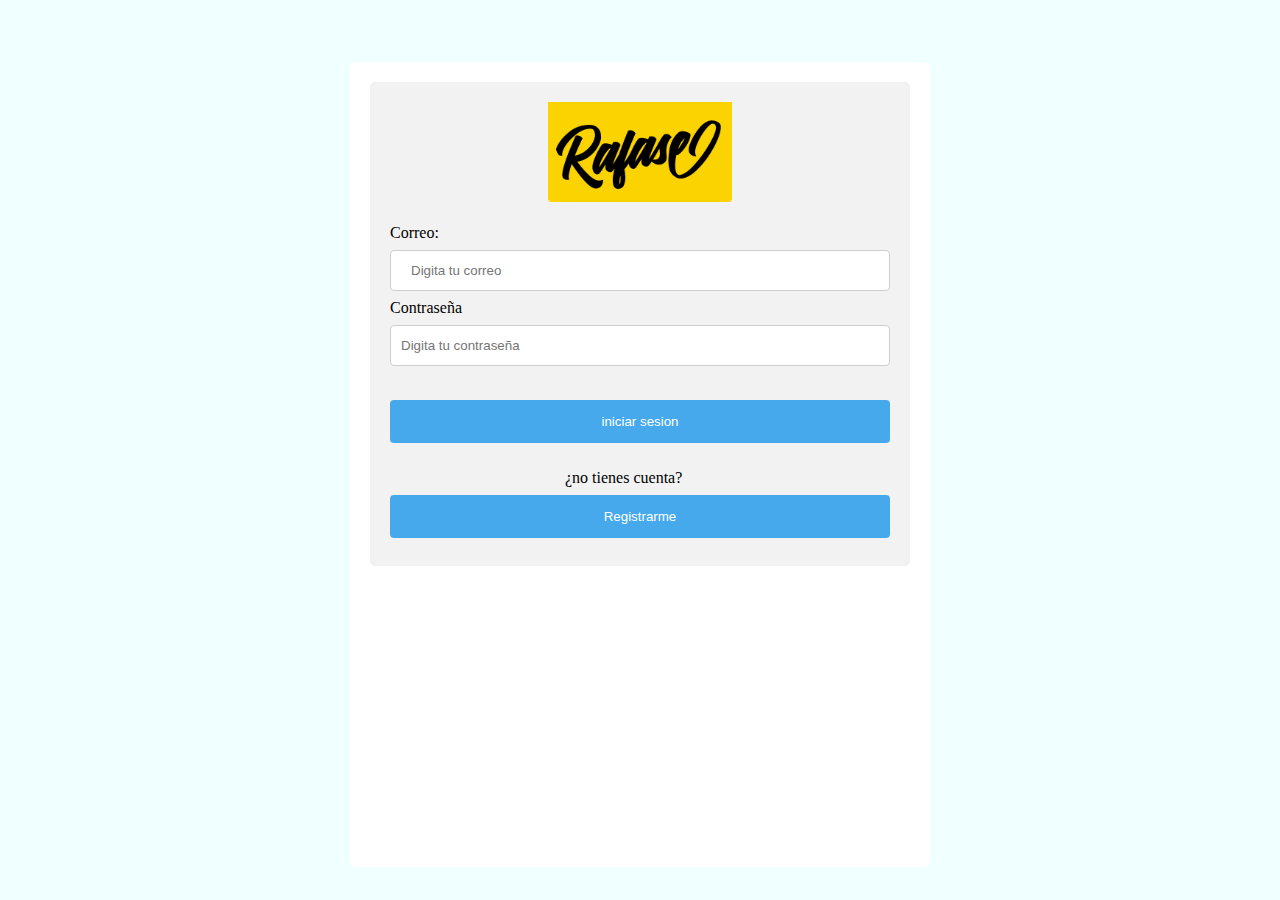
<file: index.html>
<!DOCTYPE html>
<html>

<head>
    <meta charset='utf-8'>
    <meta http-equiv='X-UA-Compatible' content='IE=edge'>
    <title>Iniciar serion</title>
    <meta name='viewport' content='width=device-width, initial-scale=1'>
	<link rel="shortcut icon" type="image/x-icon" href="img/favicon.png">
    <link rel='stylesheet' type='text/css' media='screen' href='css/estilo.css'>
    <script src='js/script.js'></script>
</head>

<body>
    <div style="padding: 3vh; background-color:azure;"></div>
    <div class="card">
        <div>
            <form action="/action_page.php">
                <center><img src="img/logo.png" alt="logo" width="184" height="100"></center>
                <br>
                <label for="correo">Correo:</label>
                <input type="email" id="correo" name="correo" placeholder="Digita tu correo">

                <label for="contrasena">Contraseña</label>
                <input type="password" id="contrasena" name="contrasena" placeholder="Digita tu contraseña">

                </select>
                <br>
                <br>
                <input type="submit" value="iniciar sesion">
                <br><br>
                <label style="padding-left: 35%;">¿no tienes cuenta?</label>
                <input type="submit" value="Registrarme">
            </form>
        </div>
    </div>
</body>

</html>
</file>
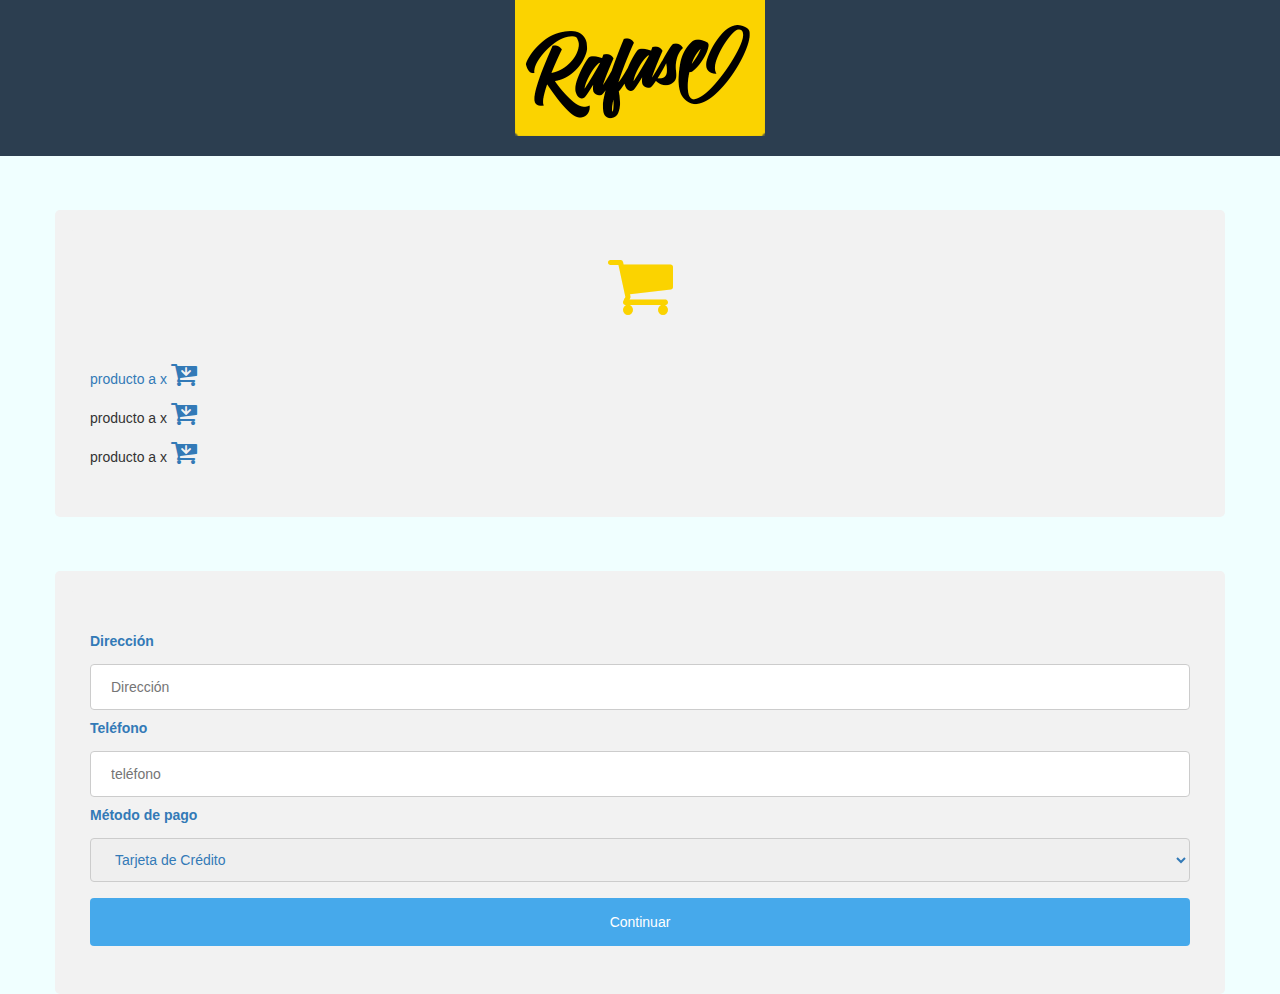
<file: carrito.html>
<!DOCTYPE html>
<html lang="en">
<head>
<meta charset="UTF-8">
<title>Carrito</title>
<meta name="viewport" content="width=device-width, user-scalable=no, initial-scale=1.0, maximum-scale=1.0, minimum-scale=1.0">
<!-- Latest compiled and minified CSS -->
<link rel="shortcut icon" type="image/x-icon" href="img/favicon.png">
<link rel="stylesheet" href="https://maxcdn.bootstrapcdn.com/bootstrap/3.3.1/css/bootstrap.min.css">
<link rel="stylesheet" href="css/estilo.css">
	<script src='js/script.js'></script>
<link href="//maxcdn.bootstrapcdn.com/font-awesome/4.1.0/css/font-awesome.min.css" rel="stylesheet">
<link rel="stylesheet" href="https://use.fontawesome.com/releases/v5.8.1/css/all.css" integrity="sha384-50oBUHEmvpQ+1lW4y57PTFmhCaXp0ML5d60M1M7uH2+nqUivzIebhndOJK28anvf" crossorigin="anonymous">
</head>
<body>
<header>
  <center><img src="img/logo.png" width="250" height="136"><br>
  <br></center>
  </header>

	
	<body>
		<div style="padding: 3vh; background-color:azure;"></div>
		<div class="container">
			<div>
		 <center>
			 <a> <i class="fa fa-shopping-cart fa-5x" style="color:#fbd300;" ></i>
        </center>
			 <br>
			 <br>
			 <p> producto a x <a href="#"onclick="Confirmar()"> <i class="fa fa-cart-arrow-down fa-2x" style="color:#F0000;"></i> </a> </p>
			 <p> producto a x <a href="#"> <i class="fa fa-cart-arrow-down fa-2x" style="color:#F0000;"></i> </a> </p>
			 <p> producto a x <a href="#"> <i class="fa fa-cart-arrow-down fa-2x" style="color:#F0000;"></i> </a> </p>
		  </div>
			</div>
			 </div>
					
		
		<div style="padding: 3vh; background-color:azure;"></div>
		<div class="container">
			<div>
		 <center>
			 <a> <i class="fa fa-money-bill-alt fa-5x" style="color:#fbd300;" ></i>
        </center><label for="Dirección">Dirección</label>
			    <input type="text" name="dirección" placeholder="Dirección" onfocus="this.placeholder = ''"
									onblur="this.placeholder = 'Dirección'" required class="single-input">
			 </center><label for="Teléfono">Teléfono</label>
			    <input type="text" name="teléfono" placeholder="teléfono" onfocus="this.placeholder = ''"
									onblur="this.placeholder = 'teléfono" required class="single-input">

			 
			 <label for="MétodoPago">Método de pago</label>
                <select id="metodoPago" name="metodoPago">
                    <option value="tarjeta">Tarjeta de Crédito</option>
                    <option  value="pse">PSE</option>
					                </select>
			 <input type="submit" value="Continuar">
		  </div>
			</div>
			 

		    

	
</body>
</html>
</file>
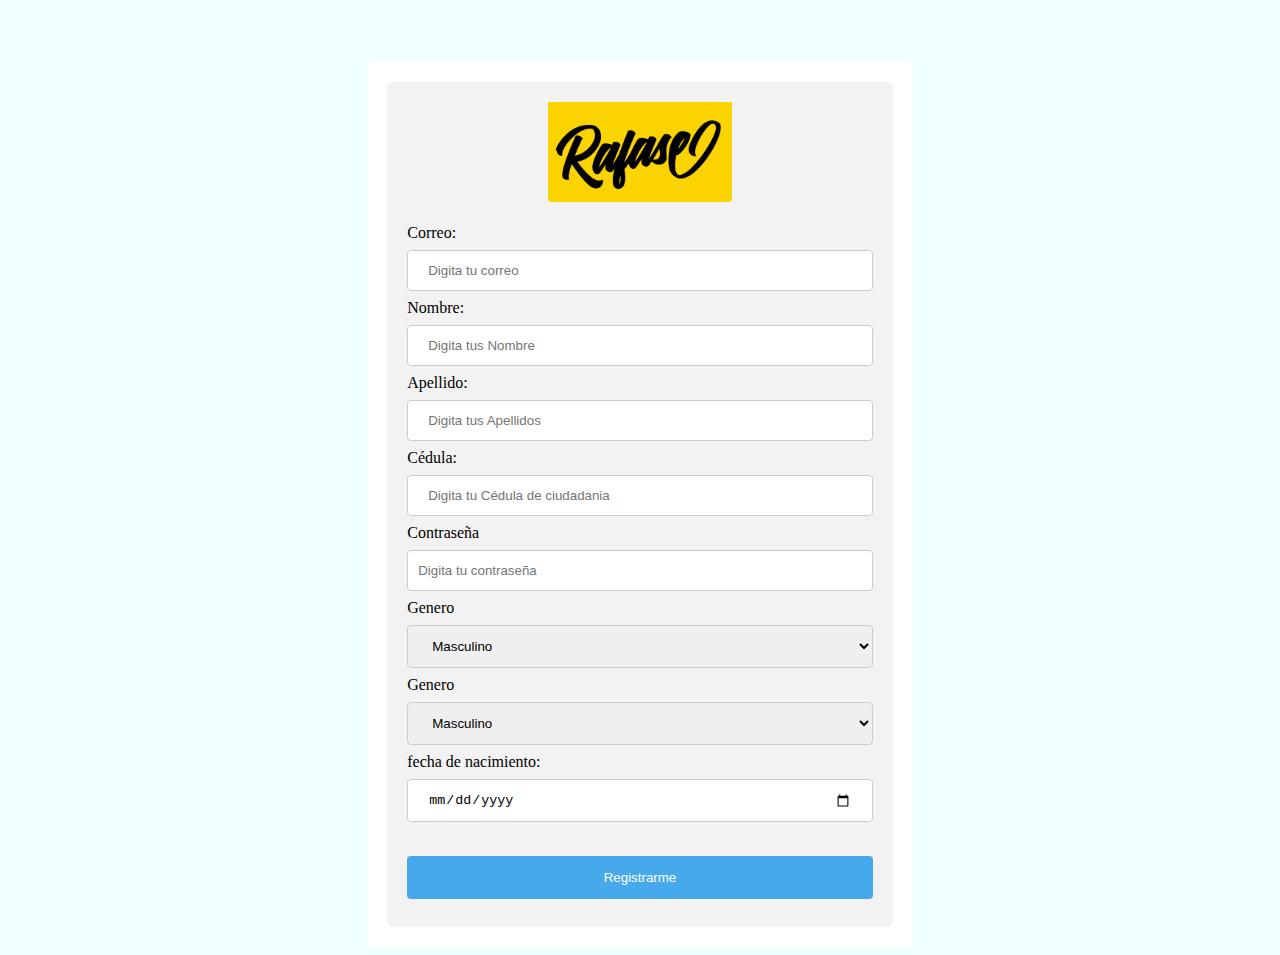
<file: registrarme.html>
<!DOCTYPE html>
<html>

<head>
    <meta charset='utf-8'>
    <meta http-equiv='X-UA-Compatible' content='IE=edge'>
    <title>Registrarme</title>
    <meta name='viewport' content='width=device-width, initial-scale=1'>
	<link rel="shortcut icon" type="image/x-icon" href="img/favicon.png">
    <link rel='stylesheet' type='text/css' media='screen' href='css/estilo.css'>
    <script src='js/script.js'></script>
</head>

<body>
    <div style="padding: 3vh; background-color:azure;"></div>
    <div class="registro">
        <div>
            <form action="/action_page.php">
                <center><img src="img/logo.png" alt="logo" width="184" height="100"></center>
                <br>
                <label for="correo">Correo:</label>
                <input type="email" id="correo" name="correo" placeholder="Digita tu correo">
                <br>
                <label for="nombre">Nombre:</label>
                <input type="text" id="nombre" name="nombre" placeholder="Digita tus Nombre">
                <br>
                <label for="apellido">Apellido:</label>
                <input type="text" id="apellido" name="apellido" placeholder="Digita tus Apellidos">
                <br>
                <label for="cedula">Cédula:</label>
                <input type="number" id="cedula" name="cedula" placeholder="Digita tu Cédula de ciudadania">
                <br>
                <label for="contrasena">Contraseña</label>
                <input type="password" id="contrasena" name="contrasena" placeholder="Digita tu contraseña">
                <label for="Genero">Genero</label>
                <select id="genero" name="generocars">
                    <option value="Masculino">Masculino</option>
                    <option value="Femenino">Femenino</option>
                </select>

                <label for="Genero">Genero</label>
                <select id="genero" name="generocars">
                    <option value="Masculino">Masculino</option>
                    <option value="Femenino">Femenino</option>
                </select>

                <label for="fecha de nacimiento:">fecha de nacimiento:</label>
                <input type="date" id="fechanaci" name="fechanaci">
                <br>
                <br>

                <input type="submit" value="Registrarme">
            </form>
        </div>
    </div>
</body>

</html>
</file>
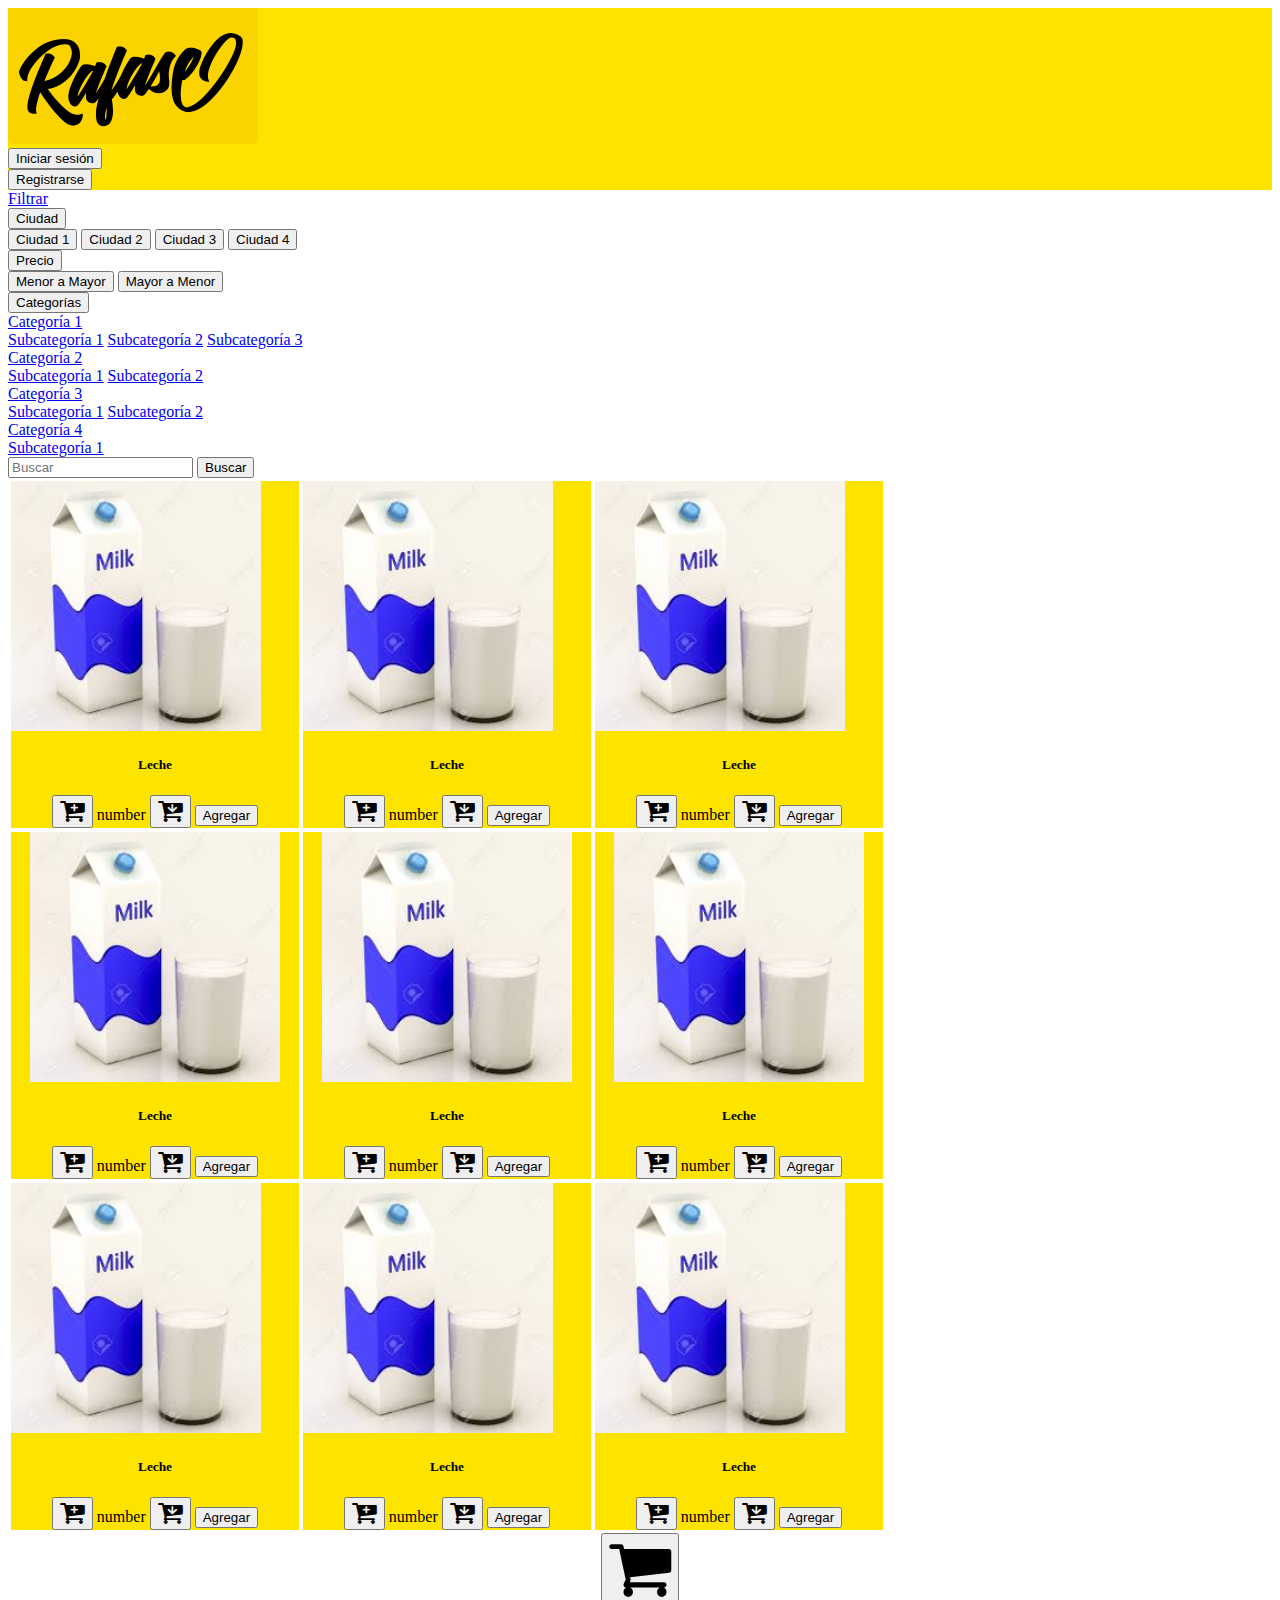
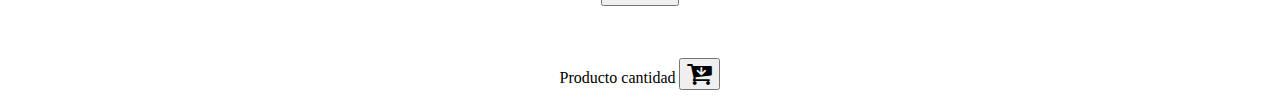
<file: tienda2.html>
<!DOCTYPE html>
<html lang="en">
<head>
<title>Tienda</title>
<meta charset="utf-8">
<meta name="viewport" content="width=device-width, initial-scale=1, shrink-to-fit=no">

<!-- Bootstrap CSS -->
<link rel="stylesheet" href="https://stackpath.bootstrapcdn.com/bootstrap/4.5.0/css/bootstrap.min.css" integrity="sha384-9aIt2nRpC12Uk9gS9baDl411NQApFmC26EwAOH8WgZl5MYYxFfc+NcPb1dKGj7Sk" crossorigin="anonymous">
<link rel="shortcut icon" type="image/x-icon" href="img/favicon.png">
<link href="//maxcdn.bootstrapcdn.com/font-awesome/4.1.0/css/font-awesome.min.css" rel="stylesheet">
<link rel="stylesheet" href="https://use.fontawesome.com/releases/v5.8.1/css/all.css" integrity="sha384-50oBUHEmvpQ+1lW4y57PTFmhCaXp0ML5d60M1M7uH2+nqUivzIebhndOJK28anvf" crossorigin="anonymous">
</head>
<body>
<header id="header" style="background-color:rgb(252, 227, 0) ;">
  <div class="container mt-2">
    <div class="row">
      <div class="col-md-10">
        <div class="logo-izq"> <img src="img/logo.png" alt="logo" width="250" height="136"> </div>
      </div>
      <div class="col-md-2">
        <div class="info-der ">
          <button type="button" class="btn btn-dark mt-3 btn-sm" data-toggle="Iniciar sesión" title="Iniciar sesión">Iniciar sesión</button>
          <br>
          <button type="button" class="btn btn-dark mt-3 btn-sm" data-toggle="Regístrate" title="Regístrate">Registrarse</button>
        </div>
      </div>
    </div>
  </div>
</header>
<nav class="navbar navbar-expand-lg navbar-light bg-light"> <a class="navbar-brand" href="#">Filtrar</a>
  <div class="dropdown">
    <button class="btn btn-warning dropdown-toggle" type="button" id="ciudad" data-toggle="dropdown" aria-haspopup="true" aria-expanded="false"> Ciudad </button>
    <div class="dropdown-menu" aria-labelledby="dropdownMenu2">
      <button class="dropdown-item" type="button">Ciudad 1</button>
      <button class="dropdown-item" type="button">Ciudad 2</button>
      <button class="dropdown-item" type="button">Ciudad 3</button>
      <button class="dropdown-item" type="button">Ciudad 4</button>
    </div>
  </div>
  <div class="dropdown">
    <button class="btn btn-warning dropdown-toggle" type="button" id="RangoPrecio" data-toggle="dropdown" aria-haspopup="true" aria-expanded="false"> Precio </button>
    <div class="dropdown-menu" aria-labelledby="dropdownMenu2">
      <button class="dropdown-item" type="button">Menor a Mayor</button>
      <button class="dropdown-item" type="button">Mayor a Menor</button>
    </div>
  </div>
  <div class="dropdown">
    <button class="btn btn-warning dropdown-toggle" type="button" id="categorías" data-toggle="dropdown" aria-haspopup="true" aria-expanded="false"> Categorías </button>
    <div class="dropdown-menu" aria-labelledby="dropdownMenuButton">
      <li class="dropdown dropdown-submenu"> <a className="dropdown-toggle" href="/" id="categoría1" role="button" data-toggle="dropdown" aria-haspopup="true" aria-expanded="false"> Categoría 1 </a>
        <div className="dropdown-menu" aria-labelledby="navbarDropdown"> <a class="dropdown-item" id="cat1.1"href="#">Subcategoría 1</a> <a class="dropdown-item" id="cat1.2" href="#">Subcategoría 2</a> <a class="dropdown-item" id="cat1.3" href="#">Subcategoría 3</a> </div>
      </li>
      <li class="dropdown dropdown-submenu"> <a className="dropdown-toggle" href="/" id="categoría2" role="button" data-toggle="dropdown" aria-haspopup="true" aria-expanded="false"> Categoría 2 </a>
        <div className="dropdown-menu" aria-labelledby="navbarDropdown"> <a class="dropdown-item"id="cat2.1"href="#">Subcategoría 1</a> <a class="dropdown-item" id="cat2.2"href="#">Subcategoría 2</a> </div>
      </li>
      <li class="dropdown dropdown-submenu"> <a className="dropdown-toggle" href="/" id="categoría3" role="button" data-toggle="dropdown" aria-haspopup="true" aria-expanded="false"> Categoría 3 </a>
        <div className="dropdown-menu" aria-labelledby="navbarDropdown"> <a class="dropdown-item"id="cat3.1"href="#">Subcategoría 1</a> <a class="dropdown-item" id="cat3.2"href="#">Subcategoría 2</a> </div>
      </li>
      <li class="dropdown dropdown-submenu"> <a className="dropdown-toggle" href="/" id="categoría 4" role="button" data-toggle="dropdown" aria-haspopup="true" aria-expanded="false"> Categoría 4 </a>
        <div className="dropdown-menu" aria-labelledby="navbarDropdown"> <a class="dropdown-item"id="cat4.1"href="#">Subcategoría 1</a> </div>
      </li>
    </div>
  </div>
  <form class="form-inline my-2 my-lg-0">
    <input class="form-control mr-sm-2" type="search" placeholder="Buscar" aria-label="Buscar">
    <button class="btn btn-outline-warning my-2 my-sm-0" type="submit" data-toggle="Buscar" title="Buscar">Buscar</button>
  </form>
</nav>
<div class="container-fluid">
  <div class="row">
    <div class="color1 col-md-8">
      <table class="table">
        <td><div class="card" style="width: 18rem; background-color: rgb(252, 227, 0);"> <img src="img/leche.jpg" class="card-img-top" alt="..." style="height: 250px;">
              <div class="card-body">
                <center>
                  <h5 class="card-title">Leche</h5>
                  <button class="btn" type="button" data-toggle="Agregar 1" title="Agrega 1"> <i class="fa fa-cart-plus fa-2x"></i> </button>
                  number
                  <button class="btn" type="button" data-toggle="Quita 1" title="Quita 1"> <i class="fa fa-cart-arrow-down fa-2x"></i> </button>
                  <button type="button" class="btn btn-dark" data-toggle="Enviar al carrito" title="Enviar al carrito">Agregar</button>
                </center>
                </th>
              </div>
            </div></td>
          <td><div class="card" style="width: 18rem; background-color: rgb(252, 227, 0);"> <img src="img/leche.jpg" class="card-img-top" alt="..." style="height: 250px;">
              <div class="card-body">
                <center>
                  <h5 class="card-title">Leche</h5>
                  <button class="btn" type="button" data-toggle="Agregar 1" title="Agrega 1"> <i class="fa fa-cart-plus fa-2x"></i> </button>
                  number
                  <button class="btn" type="button" data-toggle="Quita 1" title="Quita 1"> <i class="fa fa-cart-arrow-down fa-2x"></i> </button>
                  <button type="button" class="btn btn-dark" data-toggle="Enviar al carrito" title="Enviar al carrito">Agregar</button>
                </center>
                </th>
              </div>
            </div></td>
          <td><div class="card" style="width: 18rem; background-color: rgb(252, 227, 0);"> <img src="img/leche.jpg" class="card-img-top" alt="..." style="height: 250px;">
              <div class="card-body">
                <center>
                  <h5 class="card-title">Leche</h5>
                  <button class="btn" type="button" data-toggle="Agregar 1" title="Agrega 1"> <i class="fa fa-cart-plus fa-2x"></i> </button>
                  number
                  <button class="btn" type="button" data-toggle="Quita 1" title="Quita 1"> <i class="fa fa-cart-arrow-down fa-2x"></i> </button>
                  <button type="button" class="btn btn-dark" data-toggle="Enviar al carrito" title="Enviar al carrito">Agregar</button>
                </center>
                </th>
              </div>
            </div></td>
        </tr>
        <tr align="center">
          <td><div class="card" style="width: 18rem; background-color: rgb(252, 227, 0);"> <img src="img/leche.jpg" class="card-img-top" alt="..." style="height: 250px;">
              <div class="card-body">
                <center>
                  <h5 class="card-title">Leche</h5>
                  <button class="btn" type="button" data-toggle="Agregar 1" title="Agrega 1"> <i class="fa fa-cart-plus fa-2x"></i> </button>
                  number
                  <button class="btn" type="button" data-toggle="Quita 1" title="Quita 1"> <i class="fa fa-cart-arrow-down fa-2x"></i> </button>
                  <button type="button" class="btn btn-dark" data-toggle="Enviar al carrito" title="Enviar al carrito">Agregar</button>
                </center>
                </th>
              </div>
            </div></td>
          <td><div class="card" style="width: 18rem; background-color: rgb(252, 227, 0);"> <img src="img/leche.jpg" class="card-img-top" alt="..." style="height: 250px;">
              <div class="card-body">
                <center>
                  <h5 class="card-title">Leche</h5>
                  <button class="btn" type="button" data-toggle="Agregar 1" title="Agrega 1"> <i class="fa fa-cart-plus fa-2x"></i> </button>
                  number
                  <button class="btn" type="button" data-toggle="Quita 1" title="Quita 1"> <i class="fa fa-cart-arrow-down fa-2x"></i> </button>
                  <button type="button" class="btn btn-dark" data-toggle="Enviar al carrito" title="Enviar al carrito">Agregar</button>
                </center>
                </th>
              </div>
            </div></td>
          <td><div class="card" style="width: 18rem; background-color: rgb(252, 227, 0);"> <img src="img/leche.jpg" class="card-img-top" alt="..." style="height: 250px;">
              <div class="card-body">
                <center>
                  <h5 class="card-title">Leche</h5>
                  <button class="btn" type="button" data-toggle="Agregar 1" title="Agrega 1"> <i class="fa fa-cart-plus fa-2x"></i> </button>
                  number
                  <button class="btn" type="button" data-toggle="Quita 1" title="Quita 1"> <i class="fa fa-cart-arrow-down fa-2x"></i> </button>
                  <button type="button" class="btn btn-dark" data-toggle="Enviar al carrito" title="Enviar al carrito">Agregar</button>
                </center>
                </th>
              </div>
            </div></td>
        </tr>
        <tr>
          <td><div class="card" style="width: 18rem; background-color: rgb(252, 227, 0);"> <img src="img/leche.jpg" class="card-img-top" alt="..." style="height: 250px;">
              <div class="card-body">
                <center>
                  <h5 class="card-title">Leche</h5>
                  <button class="btn" type="button" data-toggle="Agregar 1" title="Agrega 1"> <i class="fa fa-cart-plus fa-2x"></i> </button>
                  number
                  <button class="btn" type="button" data-toggle="Quita 1" title="Quita 1"> <i class="fa fa-cart-arrow-down fa-2x"></i> </button>
                  <button type="button" class="btn btn-dark" data-toggle="Enviar al carrito" title="Enviar al carrito">Agregar</button>
                </center>
                </th>
              </div>
            </div></td>
          <td><div class="card" style="width: 18rem; background-color: rgb(252, 227, 0);"> <img src="img/leche.jpg" class="card-img-top" alt="..." style="height: 250px;">
              <div class="card-body">
                <center>
                  <h5 class="card-title">Leche</h5>
                  <button class="btn" type="button" data-toggle="Agregar 1" title="Agrega 1"> <i class="fa fa-cart-plus fa-2x"></i> </button>
                  number
                  <button class="btn" type="button" data-toggle="Quita 1" title="Quita 1"> <i class="fa fa-cart-arrow-down fa-2x"></i> </button>
                  <button type="button" class="btn btn-dark" data-toggle="Enviar al carrito" title="Enviar al carrito">Agregar</button>
                </center>
                </th>
              </div>
            </div></td>
          <td><div class="card" style="width: 18rem; background-color: rgb(252, 227, 0);"> <img src="img/leche.jpg" class="card-img-top" alt="..." style="height: 250px;">
              <div class="card-body">
                <center>
                  <h5 class="card-title">Leche</h5>
                  <button class="btn" type="button" data-toggle="Agregar 1" title="Agrega 1"> <i class="fa fa-cart-plus fa-2x"></i> </button>
                  number
                  <button class="btn" type="button" data-toggle="Quita 1" title="Quita 1"> <i class="fa fa-cart-arrow-down fa-2x"></i> </button>
                  <button type="button" class="btn btn-dark" data-toggle="Enviar al carrito" title="Enviar al carrito">Agregar</button>
                </center>
                </th>
              </div>
            </div></td>
      </table>
    </div>
    <div class="col-xs-6 col-md-4">
      <center>
        <a href="pagar.html">
        <button class="btn btn-outline-primary" data-toggle="Pagar" title="Pagar"> <i class="fa fa-shopping-cart fa-5x"></i></button>
        </a><br>
        <br>
        <br>
        <p> Producto cantidad <a href="#">
          <button class="btn btn-outline-primary" data-toggle="Eliminar" title="Eliminar"><i class="fa fa-cart-arrow-down fa-2x" ></i> </button>
          </a></p>
      </center>
    </div>
  </div>
</div>

<!-- Latest compiled and minified JavaScript --> 

<script src="https://code.jquery.com/jquery-3.5.1.slim.min.js" integrity="sha384-DfXdz2htPH0lsSSs5nCTpuj/zy4C+OGpamoFVy38MVBnE+IbbVYUew+OrCXaRkfj" crossorigin="anonymous"></script> 
<script src="https://cdn.jsdelivr.net/npm/popper.js@1.16.0/dist/umd/popper.min.js" integrity="sha384-Q6E9RHvbIyZFJoft+2mJbHaEWldlvI9IOYy5n3zV9zzTtmI3UksdQRVvoxMfooAo" crossorigin="anonymous"></script> 
<script src="https://stackpath.bootstrapcdn.com/bootstrap/4.5.0/js/bootstrap.min.js" integrity="sha384-OgVRvuATP1z7JjHLkuOU7Xw704+h835Lr+6QL9UvYjZE3Ipu6Tp75j7Bh/kR0JKI" crossorigin="anonymous"></script>
</body>
</html>
</file>
<file: css/estilo.css>
.card {
    background-color: white;
    height: 85vh;
    width: 60vh;
    margin: 0 auto;
}

.registro {
    background-color: white;
    height: 80%;
    width: 40%;
    margin: 0 auto;
}

body {
    background-color: azure;
}

.botone {
    width: 100%;
    background-color: #46a9eb;
    color: white;
    padding: 14px 20px;
    margin: 8px 0;
    border: none;
    border-radius: 4px;
    cursor: pointer;
}

input[type=password],
select {
    width: 100%;
    padding: 12px 10px;
    margin: 8px 0;
    display: inline-block;
    border: 1px solid #ccc;
    border-radius: 4px;
    box-sizing: border-box;
}

input[type=email],
select {
    width: 100%;
    padding: 12px 20px;
    margin: 8px 0;
    display: inline-block;
    border: 1px solid #ccc;
    border-radius: 4px;
    box-sizing: border-box;
}

input[type=text],
select {
    width: 100%;
    padding: 12px 20px;
    margin: 8px 0;
    display: inline-block;
    border: 1px solid #ccc;
    border-radius: 4px;
    box-sizing: border-box;
}

input[type=number],
select {
    width: 100%;
    padding: 12px 20px;
    margin: 8px 0;
    display: inline-block;
    border: 1px solid #ccc;
    border-radius: 4px;
    box-sizing: border-box;
}

input[type=date],
select {
    width: 100%;
    padding: 12px 20px;
    margin: 8px 0;
    display: inline-block;
    border: 1px solid #ccc;
    border-radius: 4px;
    box-sizing: border-box;
}

input[type=submit] {
    width: 100%;
    background-color: #46a9eb;
    color: white;
    padding: 14px 20px;
    margin: 8px 0;
    border: none;
    border-radius: 4px;
    cursor: pointer;
}

input[type=button] {
    width: 20%;
    background-color: #46a9eb;
    color: white;
    padding: 14px 20px;
    margin: 8px 0;
    border: none;
    border-radius: 4px;
    cursor: pointer;
}

input[type=submit]:hover {
    background-color: #45a049;
}

input[type=button]:hover {
    background-color: #45a049;
}

div {
    border-radius: 5px;
    background-color: #f2f2f2;
    padding: 20px;
}

header {
    background: #2c3e50;
    color: #fff;
}

.main {
    background: #f2f2f2;
}

.color1 {
    background: #34495e;
    color: #fff;
}

.color2 {
    background: #c0392b;
    color: #fff;
}

footer {
    background: #16a085;
    color: #fff;
}

.boton {
    width: 30px;
    height: 30px;
    background-color: #03800b;
    margin: 5px;
    padding: 10px;
    -webkit-border-radius: 50px;
    -moz-border-radius: 50px;
    border-radius: 50px;
    font-size: 11px;
    line-height: 32px;
    text-transform: uppercase;
    float: left;
}
</file>
